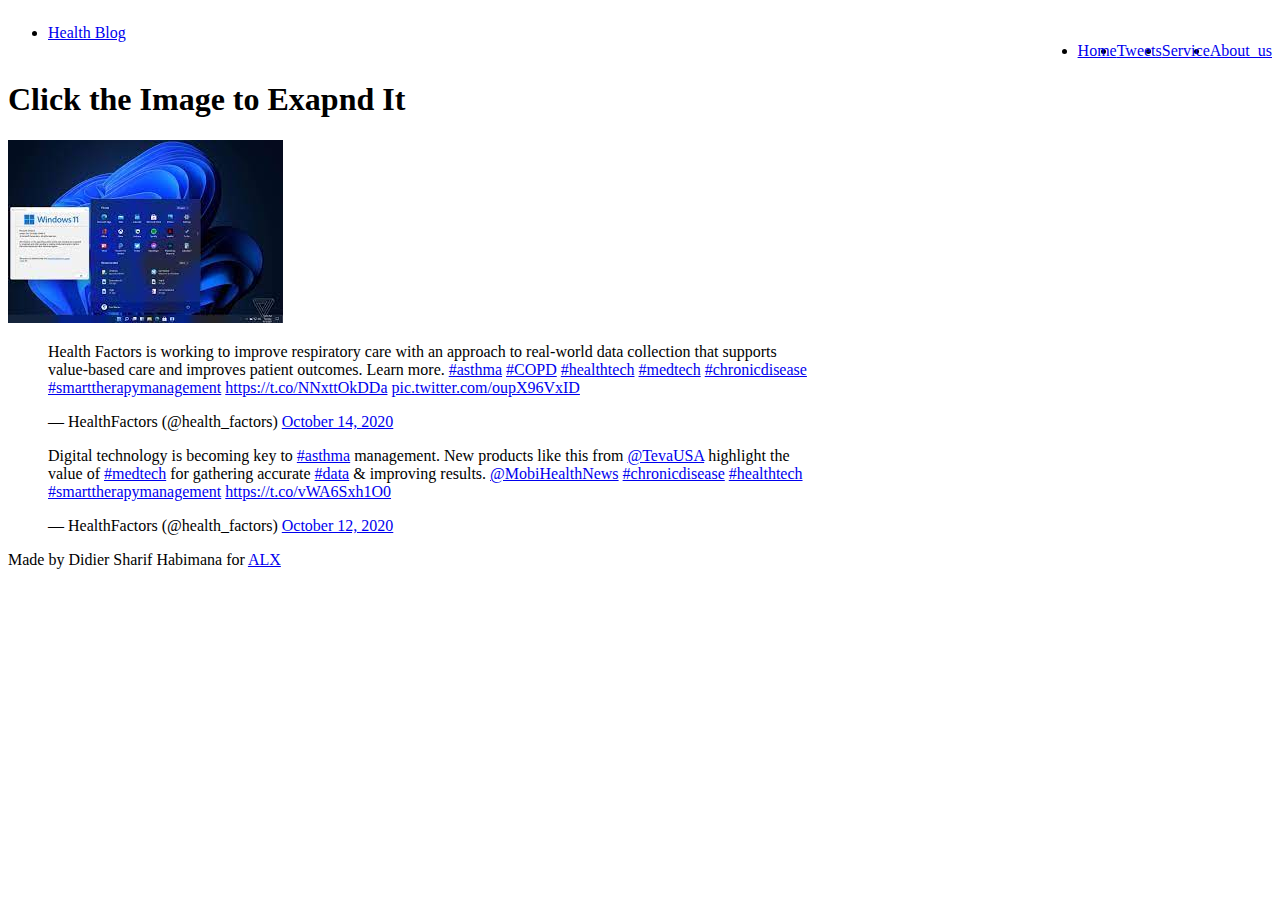
<file: index.html>
<!DOCTYPE html>
<html lang="en">
<head>
    <meta charset="UTF-8">
    <meta http-equiv="X-UA-Compatible" content="IE=edge">
    <meta name="viewport" content="width=device-width, initial-scale=1.0">
    <link href="https://alx-apply.hbtn.io/level2/school.css" rel="stylesheet">
<link href="styles.css" rel="stylesheet">
<script type="text/javascript" src="https://platform-api.sharethis.com/js/sharethis.js#property=60d3c266e188e1001217289c&product=inline-share-buttons" async="async"></script>
    <title>Health Blog</title>
</head>
<body class="works_on_smartphone">
   <header>
       <div class="right">
        
        <div class="sharethis-inline-share-buttons"></div>
       </div>
       <ul>
           <li class="logo">
               <a href="/">Health Blog</a>
           </li>
           <li class="nav-link">
            <a href="/about.html">About_us </a>
        </li>
        <li class="nav-link">
            <a href="/service.html">Service </a>
        </li>
        <li class="nav-link">
            <a href="/tweets.html">Tweets </a>
        </li>
        <li class="nav-link">
            <a href="/">Home </a>
        </li>
       </ul>
   </header> 
   <main>
       <article>
           <h1>Click the Image to Exapnd It</h1>
           <img  class="" id="smart_thumbnail" src="[data-uri]" alt="">
       
           <blockquote class="twitter-tweet"><p lang="en" dir="ltr">Health Factors is working to improve respiratory care with an approach to real-world data collection that supports value-based care and improves patient outcomes. Learn more. <a href="https://twitter.com/hashtag/asthma?src=hash&amp;ref_src=twsrc%5Etfw">#asthma</a> <a href="https://twitter.com/hashtag/COPD?src=hash&amp;ref_src=twsrc%5Etfw">#COPD</a> <a href="https://twitter.com/hashtag/healthtech?src=hash&amp;ref_src=twsrc%5Etfw">#healthtech</a> <a href="https://twitter.com/hashtag/medtech?src=hash&amp;ref_src=twsrc%5Etfw">#medtech</a> <a href="https://twitter.com/hashtag/chronicdisease?src=hash&amp;ref_src=twsrc%5Etfw">#chronicdisease</a> <a href="https://twitter.com/hashtag/smarttherapymanagement?src=hash&amp;ref_src=twsrc%5Etfw">#smarttherapymanagement</a> <a href="https://t.co/NNxttOkDDa">https://t.co/NNxttOkDDa</a> <a href="https://t.co/oupX96VxID">pic.twitter.com/oupX96VxID</a></p>&mdash; HealthFactors (@health_factors) <a href="https://twitter.com/health_factors/status/1316406911160459271?ref_src=twsrc%5Etfw">October 14, 2020</a></blockquote> <script async src="https://platform.twitter.com/widgets.js" charset="utf-8"></script>

           <blockquote class="twitter-tweet"><p lang="en" dir="ltr">Digital technology is becoming key to <a href="https://twitter.com/hashtag/asthma?src=hash&amp;ref_src=twsrc%5Etfw">#asthma</a> management. New products like this from <a href="https://twitter.com/TevaUSA?ref_src=twsrc%5Etfw">@TevaUSA</a> highlight the value of <a href="https://twitter.com/hashtag/medtech?src=hash&amp;ref_src=twsrc%5Etfw">#medtech</a> for gathering accurate <a href="https://twitter.com/hashtag/data?src=hash&amp;ref_src=twsrc%5Etfw">#data</a> &amp; improving results. <a href="https://twitter.com/MobiHealthNews?ref_src=twsrc%5Etfw">@MobiHealthNews</a> <a href="https://twitter.com/hashtag/chronicdisease?src=hash&amp;ref_src=twsrc%5Etfw">#chronicdisease</a> <a href="https://twitter.com/hashtag/healthtech?src=hash&amp;ref_src=twsrc%5Etfw">#healthtech</a> <a href="https://twitter.com/hashtag/smarttherapymanagement?src=hash&amp;ref_src=twsrc%5Etfw">#smarttherapymanagement</a> <a href="https://t.co/vWA6Sxh1O0">https://t.co/vWA6Sxh1O0</a></p>&mdash; HealthFactors (@health_factors) <a href="https://twitter.com/health_factors/status/1315721029298331654?ref_src=twsrc%5Etfw">October 12, 2020</a></blockquote> <script async src="https://platform.twitter.com/widgets.js" charset="utf-8"></script>
        </article>
       <aside>
        <div id="disqus_thread"></div>
        <script>
            /**
            *  RECOMMENDED CONFIGURATION VARIABLES: EDIT AND UNCOMMENT THE SECTION BELOW TO INSERT DYNAMIC VALUES FROM YOUR PLATFORM OR CMS.
            *  LEARN WHY DEFINING THESE VARIABLES IS IMPORTANT: https://disqus.com/admin/universalcode/#configuration-variables    */
            /*
            var disqus_config = function () {
            this.page.url = PAGE_URL;  // Replace PAGE_URL with your page's canonical URL variable
            this.page.identifier = PAGE_IDENTIFIER; // Replace PAGE_IDENTIFIER with your page's unique identifier variable
            };
            */
            (function() { // DON'T EDIT BELOW THIS LINE
            var d = document, s = d.createElement('script');
            s.src = 'https://alxhealth-blog.disqus.com/embed.js';
            s.setAttribute('data-timestamp', +new Date());
            (d.head || d.body).appendChild(s);
            })();
        </script>
        <noscript>Please enable JavaScript to view the <a href="https://disqus.com/?ref_noscript">comments powered by Disqus.</a></noscript>
       </aside>
   </main>
   <footer>
    Made by Didier Sharif Habimana for <a href="https://alx-apply.hbtn.io" target="_blank">ALX</a>
   </footer>
   <script src="./behavior.js"></script>
</body>
</html>
</file>
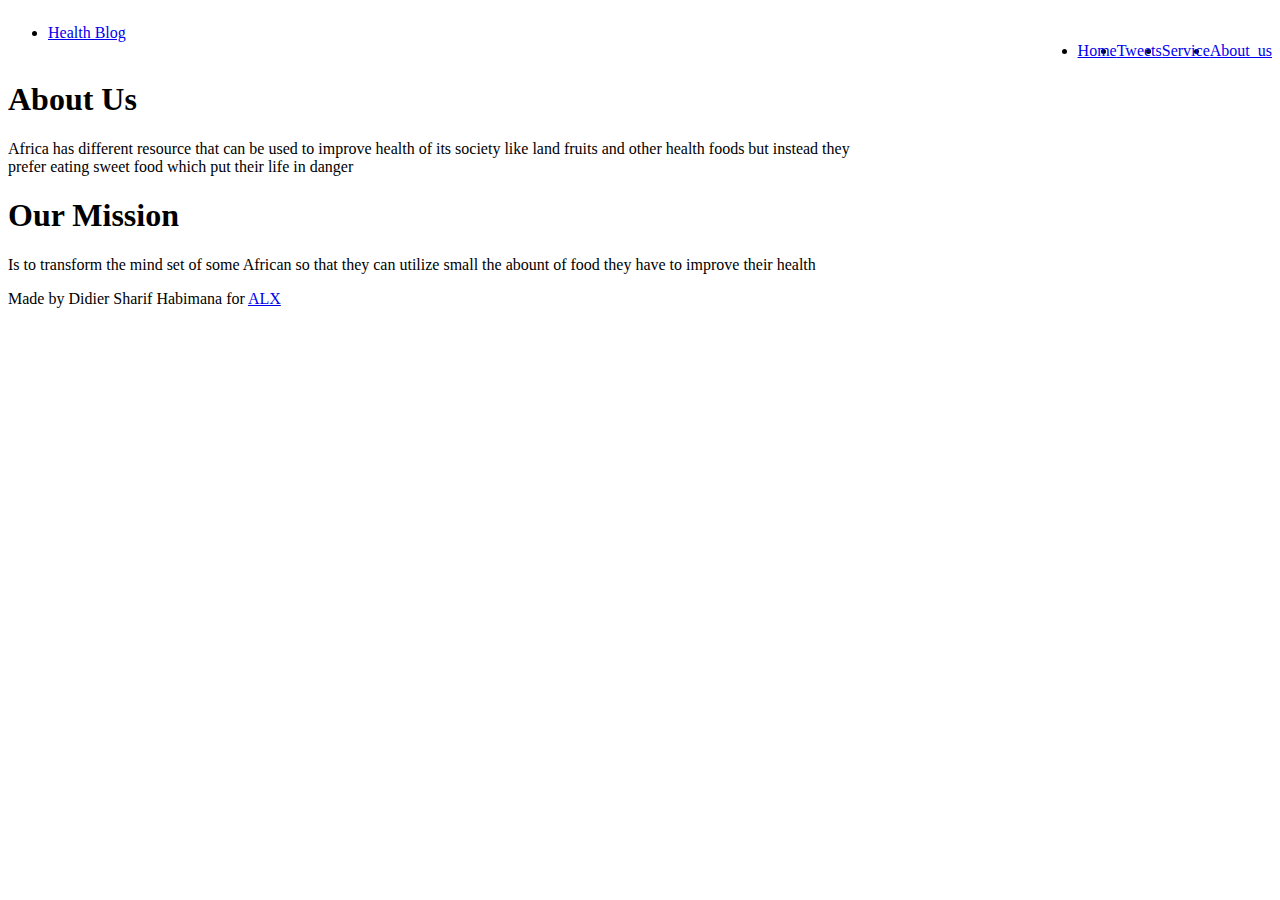
<file: about.html>
<!DOCTYPE html>
<html lang="en">
<head>
    <meta charset="UTF-8">
    <meta http-equiv="X-UA-Compatible" content="IE=edge">
    <meta name="viewport" content="width=device-width, initial-scale=1.0">
    <link href="https://alx-apply.hbtn.io/level2/school.css" rel="stylesheet">
<link href="styles.css" rel="stylesheet">
<script type="text/javascript" src="https://platform-api.sharethis.com/js/sharethis.js#property=60d3c266e188e1001217289c&product=inline-share-buttons" async="async"></script>
    <title>Health Blog</title>
</head>
<body class="works_on_smartphone">
   <header>
       <div class="right">
         <div class="sharethis-inline-share-buttons"></div>
       </div>
       <ul>
           <li class="logo">
               <a href="/">Health Blog</a>
           </li>
           <li class="nav-link">
            <a href="/about.html">About_us </a>
        </li>
        <li class="nav-link">
            <a href="/service.html">Service </a>
        </li>
        <li class="nav-link">
            <a href="/tweets.html">Tweets </a>
        </li>
        <li class="nav-link">
            <a href="/">Home </a>
        </li>
       </ul>
   </header>  
   <main>
       <article>
           <h1>About Us</h1>
           <div class="services">
           <p>
               Africa has different resource that can be used to improve health of its society like land fruits
               and other health foods but instead they prefer eating sweet food which put their life in danger
           </p>
           <h1>Our Mission</h1>
           <p>
            Is to transform the mind set of some African so that they can utilize small the abount of food they have to improve their health
           </p>
           </div>
           </article>
       <aside>
        <div id="disqus_thread"></div>
        <script>
            /**
            *  RECOMMENDED CONFIGURATION VARIABLES: EDIT AND UNCOMMENT THE SECTION BELOW TO INSERT DYNAMIC VALUES FROM YOUR PLATFORM OR CMS.
            *  LEARN WHY DEFINING THESE VARIABLES IS IMPORTANT: https://disqus.com/admin/universalcode/#configuration-variables    */
            /*
            var disqus_config = function () {
            this.page.url = PAGE_URL;  // Replace PAGE_URL with your page's canonical URL variable
            this.page.identifier = PAGE_IDENTIFIER; // Replace PAGE_IDENTIFIER with your page's unique identifier variable
            };
            */
            (function() { // DON'T EDIT BELOW THIS LINE
            var d = document, s = d.createElement('script');
            s.src = 'https://alxhealth-blog.disqus.com/embed.js';
            s.setAttribute('data-timestamp', +new Date());
            (d.head || d.body).appendChild(s);
            })();
        </script>
        <noscript>Please enable JavaScript to view the <a href="https://disqus.com/?ref_noscript">comments powered by Disqus.</a></noscript>
       </aside>
   </main>
   <footer>
    Made by Didier Sharif Habimana for <a href="https://alx-apply.hbtn.io" target="_blank">ALX</a>
   </footer>
   <script src="./behavior.js"></script>
</body>
</html>
</file>
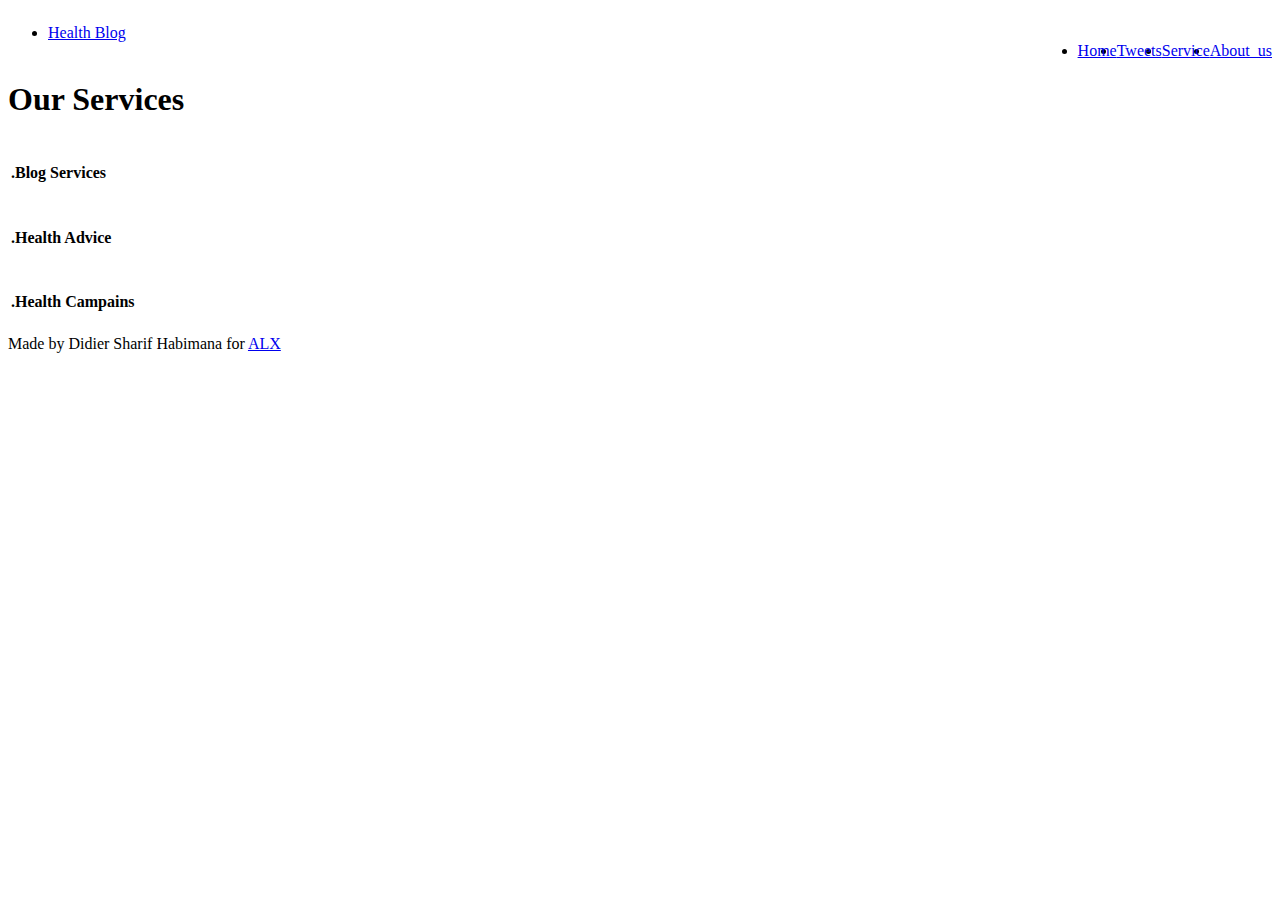
<file: service.html>
<!DOCTYPE html>
<html lang="en">
<head>
    <meta charset="UTF-8">
    <meta http-equiv="X-UA-Compatible" content="IE=edge">
    <meta name="viewport" content="width=device-width, initial-scale=1.0">
    <link href="https://alx-apply.hbtn.io/level2/school.css" rel="stylesheet">
<link href="styles.css" rel="stylesheet">
<script type="text/javascript" src="https://platform-api.sharethis.com/js/sharethis.js#property=60d3c266e188e1001217289c&product=inline-share-buttons" async="async"></script>
    <title>Health Blog</title>
</head>
<body class="works_on_smartphone">
   <header>
       <div class="right">
         <div class="sharethis-inline-share-buttons"></div>
       </div>
       <ul>
           <li class="logo">
               <a href="/">Health Blog</a>
           </li>
           <li class="nav-link">
            <a href="/about.html">About_us </a>
        </li>
        <li class="nav-link">
            <a href="/service.html">Service </a>
        </li>
        <li class="nav-link">
            <a href="/tweets.html">Tweets </a>
        </li>
        <li class="nav-link">
            <a href="/">Home </a>
        </li>
       </ul>
   </header> 
   <main>
       <article>
           <h1>Our Services</h1>
           <div class="services">
           <table>
               <tr><td><h4>.Blog Services</h4></td></tr>
               <tr><td><h4>.Health Advice </h4></td></tr>
               <tr><td><h4>.Health Campains </h4></td></tr>
           </table>
           </div>
           </article>
       <aside>
        <div id="disqus_thread"></div>
        <script>
            /**
            *  RECOMMENDED CONFIGURATION VARIABLES: EDIT AND UNCOMMENT THE SECTION BELOW TO INSERT DYNAMIC VALUES FROM YOUR PLATFORM OR CMS.
            *  LEARN WHY DEFINING THESE VARIABLES IS IMPORTANT: https://disqus.com/admin/universalcode/#configuration-variables    */
            /*
            var disqus_config = function () {
            this.page.url = PAGE_URL;  // Replace PAGE_URL with your page's canonical URL variable
            this.page.identifier = PAGE_IDENTIFIER; // Replace PAGE_IDENTIFIER with your page's unique identifier variable
            };
            */
            (function() { // DON'T EDIT BELOW THIS LINE
            var d = document, s = d.createElement('script');
            s.src = 'https://alxhealth-blog.disqus.com/embed.js';
            s.setAttribute('data-timestamp', +new Date());
            (d.head || d.body).appendChild(s);
            })();
        </script>
        <noscript>Please enable JavaScript to view the <a href="https://disqus.com/?ref_noscript">comments powered by Disqus.</a></noscript>
       </aside>
   </main>
   <footer>
    Made by Didier Sharif Habimana for <a href="https://alx-apply.hbtn.io" target="_blank">ALX</a>
   </footer>
   <script src="./behavior.js"></script>
</body>
</html>
</file>
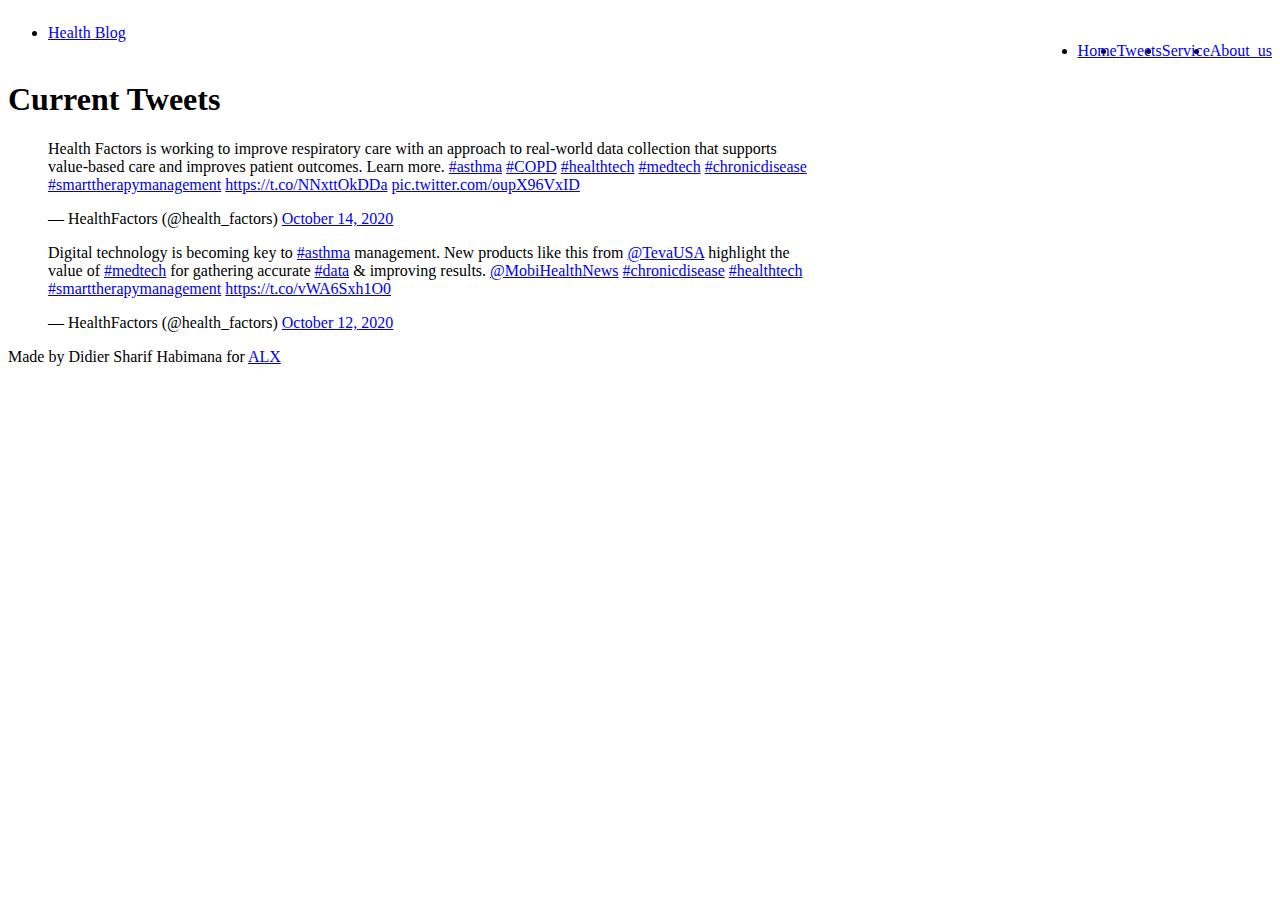
<file: tweets.html>
<!DOCTYPE html>
<html lang="en">
<head>
    <meta charset="UTF-8">
    <meta http-equiv="X-UA-Compatible" content="IE=edge">
    <meta name="viewport" content="width=device-width, initial-scale=1.0">
    <link href="https://alx-apply.hbtn.io/level2/school.css" rel="stylesheet">
<link href="styles.css" rel="stylesheet">
<script type="text/javascript" src="https://platform-api.sharethis.com/js/sharethis.js#property=60d3c266e188e1001217289c&product=inline-share-buttons" async="async"></script>
    <title>Health Blog</title>
</head>
<body class="works_on_smartphone">
   <header>
       <div class="right">
         <div class="sharethis-inline-share-buttons"></div>
       </div>
       <ul>
           <li class="logo">
               <a href="/">Health Blog</a>
           </li>
           <li class="nav-link">
            <a href="/about.html">About_us </a>
        </li>
        <li class="nav-link">
            <a href="/service.html">Service </a>
        </li>
        <li class="nav-link">
            <a href="/tweets.html">Tweets </a>
        </li>
        <li class="nav-link">
            <a href="/">Home </a>
        </li>
       </ul>
   </header> 
   <main>
       <article>
           <h1>Current Tweets</h1>
           <blockquote class="twitter-tweet"><p lang="en" dir="ltr">Health Factors is working to improve respiratory care with an approach to real-world data collection that supports value-based care and improves patient outcomes. Learn more. <a href="https://twitter.com/hashtag/asthma?src=hash&amp;ref_src=twsrc%5Etfw">#asthma</a> <a href="https://twitter.com/hashtag/COPD?src=hash&amp;ref_src=twsrc%5Etfw">#COPD</a> <a href="https://twitter.com/hashtag/healthtech?src=hash&amp;ref_src=twsrc%5Etfw">#healthtech</a> <a href="https://twitter.com/hashtag/medtech?src=hash&amp;ref_src=twsrc%5Etfw">#medtech</a> <a href="https://twitter.com/hashtag/chronicdisease?src=hash&amp;ref_src=twsrc%5Etfw">#chronicdisease</a> <a href="https://twitter.com/hashtag/smarttherapymanagement?src=hash&amp;ref_src=twsrc%5Etfw">#smarttherapymanagement</a> <a href="https://t.co/NNxttOkDDa">https://t.co/NNxttOkDDa</a> <a href="https://t.co/oupX96VxID">pic.twitter.com/oupX96VxID</a></p>&mdash; HealthFactors (@health_factors) <a href="https://twitter.com/health_factors/status/1316406911160459271?ref_src=twsrc%5Etfw">October 14, 2020</a></blockquote> <script async src="https://platform.twitter.com/widgets.js" charset="utf-8"></script>

           <blockquote class="twitter-tweet"><p lang="en" dir="ltr">Digital technology is becoming key to <a href="https://twitter.com/hashtag/asthma?src=hash&amp;ref_src=twsrc%5Etfw">#asthma</a> management. New products like this from <a href="https://twitter.com/TevaUSA?ref_src=twsrc%5Etfw">@TevaUSA</a> highlight the value of <a href="https://twitter.com/hashtag/medtech?src=hash&amp;ref_src=twsrc%5Etfw">#medtech</a> for gathering accurate <a href="https://twitter.com/hashtag/data?src=hash&amp;ref_src=twsrc%5Etfw">#data</a> &amp; improving results. <a href="https://twitter.com/MobiHealthNews?ref_src=twsrc%5Etfw">@MobiHealthNews</a> <a href="https://twitter.com/hashtag/chronicdisease?src=hash&amp;ref_src=twsrc%5Etfw">#chronicdisease</a> <a href="https://twitter.com/hashtag/healthtech?src=hash&amp;ref_src=twsrc%5Etfw">#healthtech</a> <a href="https://twitter.com/hashtag/smarttherapymanagement?src=hash&amp;ref_src=twsrc%5Etfw">#smarttherapymanagement</a> <a href="https://t.co/vWA6Sxh1O0">https://t.co/vWA6Sxh1O0</a></p>&mdash; HealthFactors (@health_factors) <a href="https://twitter.com/health_factors/status/1315721029298331654?ref_src=twsrc%5Etfw">October 12, 2020</a></blockquote> <script async src="https://platform.twitter.com/widgets.js" charset="utf-8"></script>
       </article>
       <aside>
        <div id="disqus_thread"></div>
        <script>
            /**
            *  RECOMMENDED CONFIGURATION VARIABLES: EDIT AND UNCOMMENT THE SECTION BELOW TO INSERT DYNAMIC VALUES FROM YOUR PLATFORM OR CMS.
            *  LEARN WHY DEFINING THESE VARIABLES IS IMPORTANT: https://disqus.com/admin/universalcode/#configuration-variables    */
            /*
            var disqus_config = function () {
            this.page.url = PAGE_URL;  // Replace PAGE_URL with your page's canonical URL variable
            this.page.identifier = PAGE_IDENTIFIER; // Replace PAGE_IDENTIFIER with your page's unique identifier variable
            };
            */
            (function() { // DON'T EDIT BELOW THIS LINE
            var d = document, s = d.createElement('script');
            s.src = 'https://alxhealth-blog.disqus.com/embed.js';
            s.setAttribute('data-timestamp', +new Date());
            (d.head || d.body).appendChild(s);
            })();
        </script>
        <noscript>Please enable JavaScript to view the <a href="https://disqus.com/?ref_noscript">comments powered by Disqus.</a></noscript>
       </aside>
   </main>
   <footer>
    Made by Didier Sharif Habimana for <a href="https://alx-apply.hbtn.io" target="_blank">ALX</a>
   </footer>
   <script src="./behavior.js"></script>
</body>
</html>
</file>
<file: styles.css>
body {
  display: flex;
  flex-direction: column;
}

main {
  display: flex;
  flex: auto;
  flex-direction: row;
}
article {
  flex: 2;
  overflow-y: auto;
}
aside {
  flex: 1;
  overflow-y: auto;
}

.nav-link {
  float: right;
}
.right {
  background: skyblue;
}
</file>
